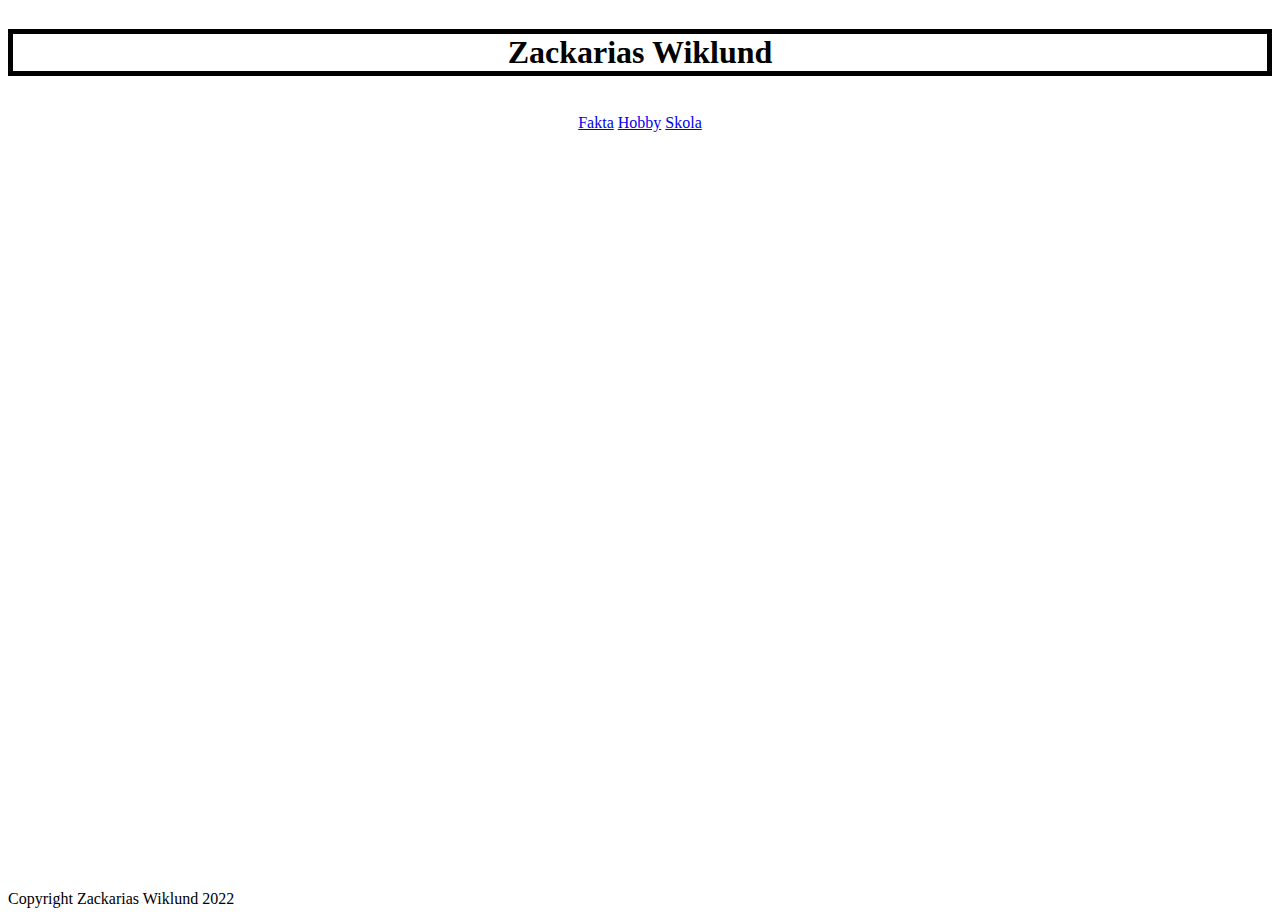
<file: index.html>
<!DOCTYPE html>
<html lang="en">
<head>
    <meta charset="UTF-8">
    <meta http-equiv="X-UA-Compatible" content="IE=edge">
    <meta name="viewport" content="width=device-width, initial-scale=1.0">
    <title>Zackarias Wiklund</title>
    <link rel="stylesheet" href="style.css">
</head>
<body>
   <header>
        <h1>Zackarias Wiklund</h1>
   </header>
   <main>
    <article>
        <p>
      
            <a href="Fakta.html">Fakta</a>
            <a href="Hobby.html">Hobby</a>
            <a href="Skola.html">Skola</a>
        </p>


    </article>
   </main>
   <footer>
    Copyright Zackarias Wiklund 2022
   </footer>
</body>
    



</html>
</file>
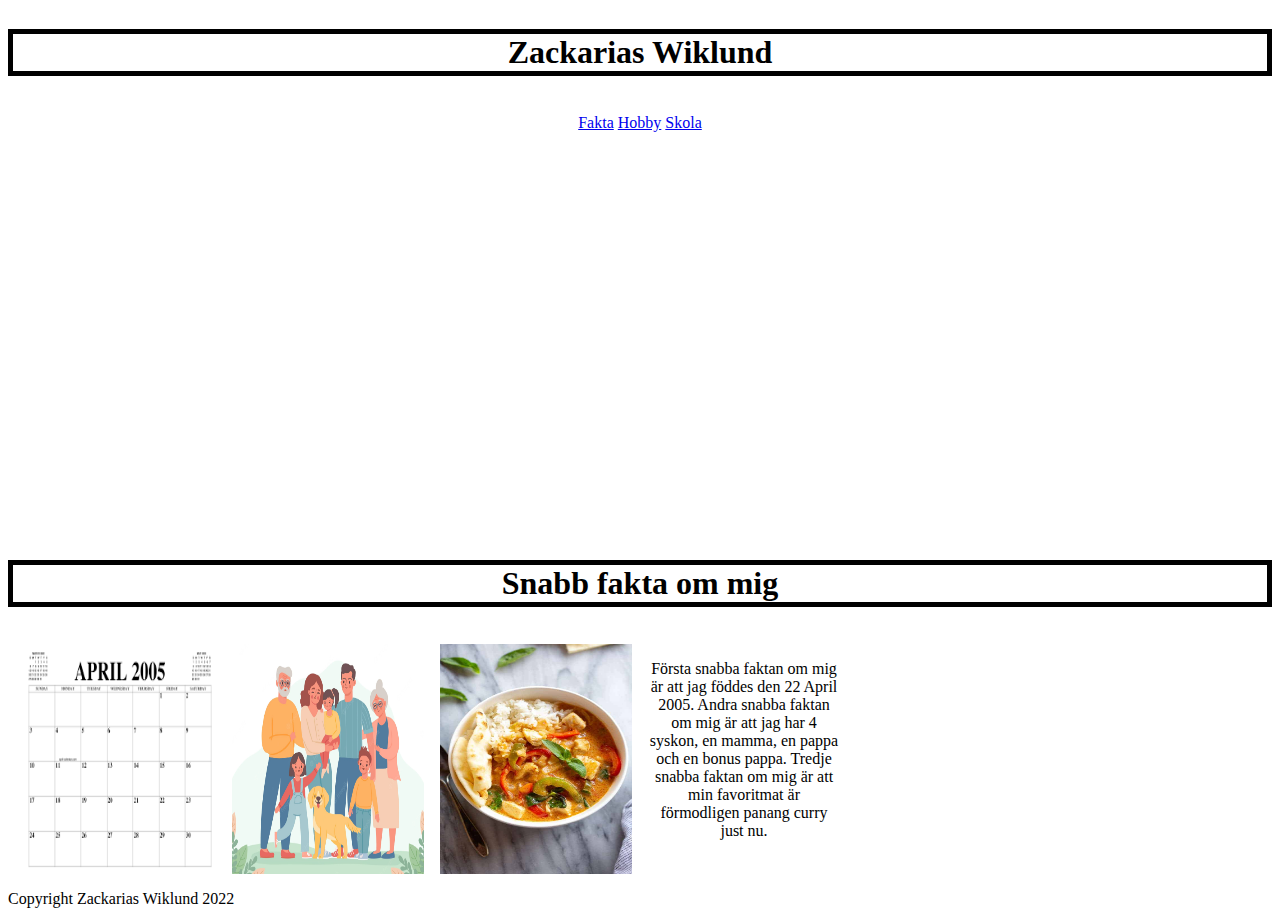
<file: Fakta.html>
<header>
    <h1>Zackarias Wiklund</h1>
</header>
<main>
<article>
    <p>
  
        <a href="Fakta.html">Fakta</a>
        <a href="Hobby.html">Hobby</a>
        <a href="Skola.html">Skola</a>
    </p>


</article>
</main>



<head>
    <link rel="stylesheet" href="style.css">
    <body>
        <h1>Snabb fakta om mig</h1>
        <div class="image-grid">
            
            <img src="fakta1.jpg">
            <img src="fakta2.jpg">
            <img src="fakta3.jpg">
            
            <p>
                Första snabba faktan om mig är att jag föddes den 22 April 2005.
                 
                Andra snabba faktan om mig är att jag har 4 syskon, en mamma, en pappa och en bonus pappa.
            
                Tredje snabba faktan om mig är att min favoritmat är förmodligen panang curry just nu.
            </p>
            </div>
    
             <div class="row">
        <div class="column">
            
        
            
            </div>
        
        </div>
       

        



    
    </body>






</head>
<footer>
    Copyright Zackarias Wiklund 2022
    </footer>
</file>
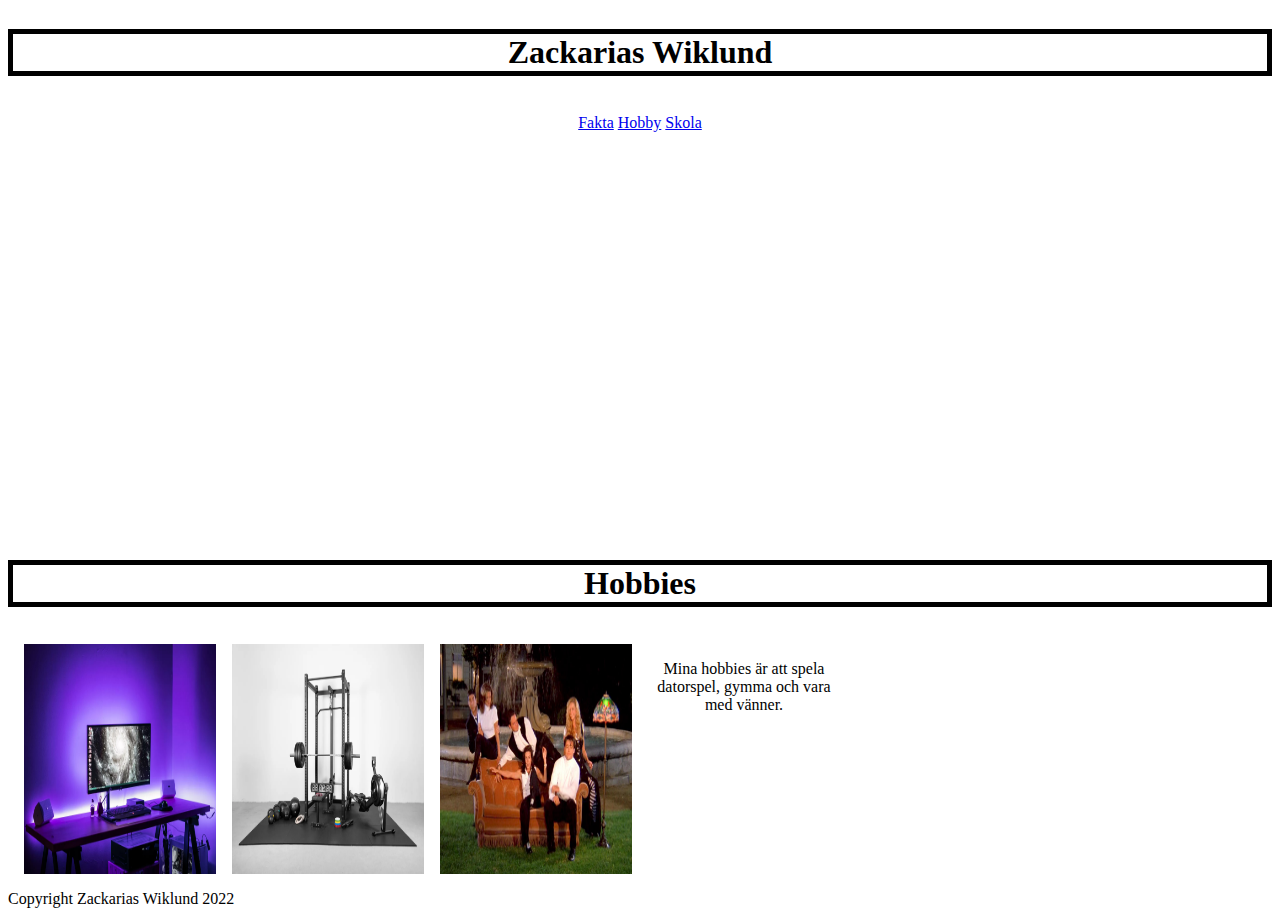
<file: Hobby.html>
<header>
    <h1>Zackarias Wiklund</h1>
</header>
<main>
<article>
    <p>
  
        <a href="Fakta.html">Fakta</a>
        <a href="Hobby.html">Hobby</a>
        <a href="Skola.html">Skola</a>
    </p>


</article>
</main>



<head>
    <link rel="stylesheet" href="style.css">
    <body>
        <h1>Hobbies</h1>
        <div class="image-grid">
            
            <img src="hobby1.jpg">
            <img src="hobby2.jpg">
            <img src="hobby3.jpg">
            
            <p>
                Mina hobbies är att spela datorspel, gymma och vara med vänner. 

            </p>
            </div>
    
             <div class="row">
        <div class="column">
            
        
            
            </div>
        
        </div>
       

        



    
    </body>






</head>
<footer>
    Copyright Zackarias Wiklund 2022
    </footer>
</file>
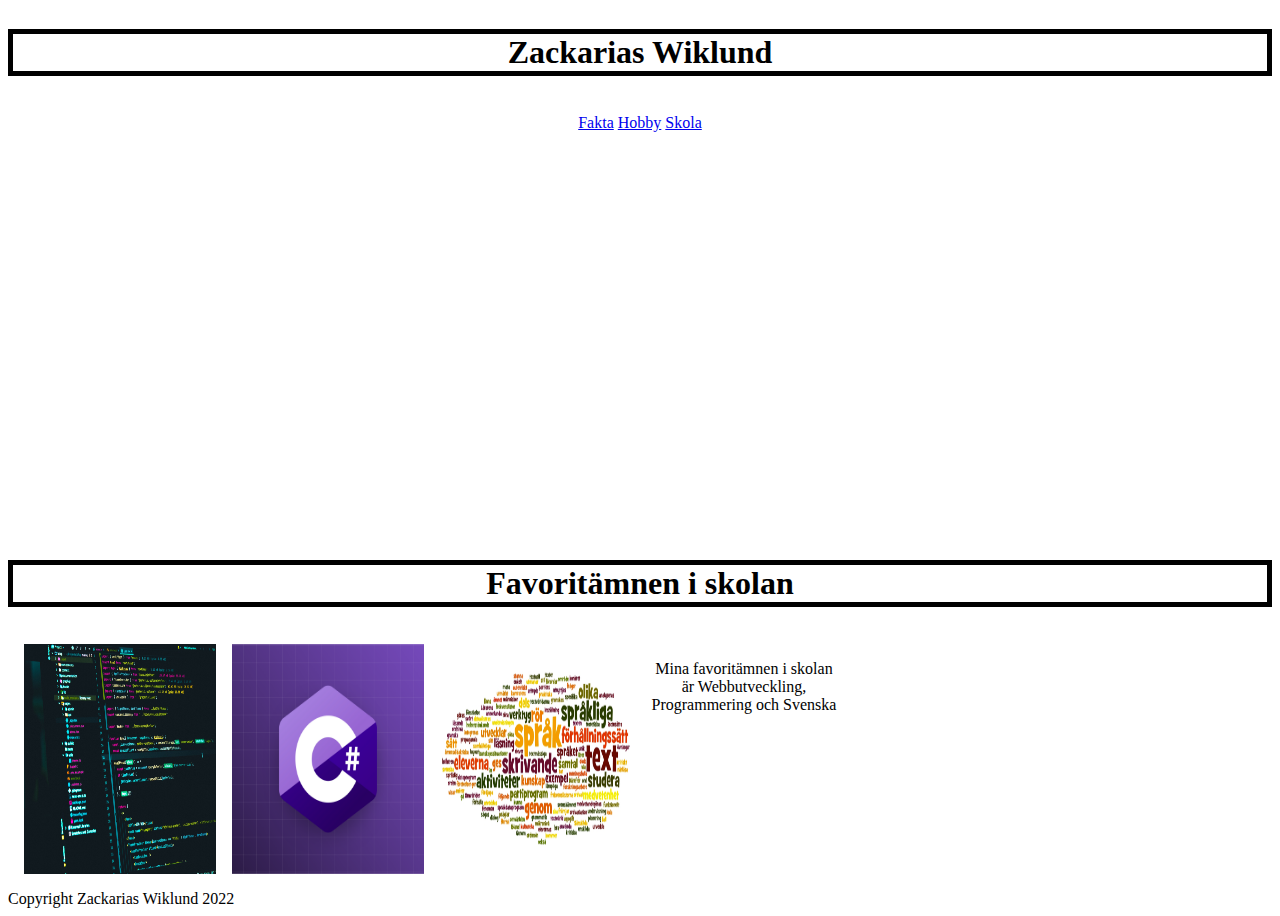
<file: Skola.html>
<header>
    <h1>Zackarias Wiklund</h1>
</header>
<main>
<article>
    <p>
  
        <a href="Fakta.html">Fakta</a>
        <a href="Hobby.html">Hobby</a>
        <a href="Skola.html">Skola</a>
    </p>


</article>
</main>



<head>
    <link rel="stylesheet" href="style.css">
    <body>
        <h1>Favoritämnen i skolan</h1>
        <div class="image-grid">
            
            <img src="ämne1.jpg">
            <img src="ämne2.jpg">
            <img src="ämne3.jpg">
            
            <p>
                Mina favoritämnen i skolan är Webbutveckling, Programmering och Svenska

            </p>
            </div>
    
             <div class="row">
        <div class="column">
            
        
            
            </div>
        
        </div>
       

        



    
    </body>






</head>
<footer>
    Copyright Zackarias Wiklund 2022
    </footer>
</file>
<file: style.css>
.grid-container {
    display: grid;
    

grid-gap: 20px;


}



h1{
    border: 5px solid black;

    text-align: center;
 
    color: black;
}

p {

    text-align: center;
    }

a:hover{
    color:red
    
    
    
    };


a{
    color: white;
    
    
    
    };

p {

text-align: center;
}




.image
{
    width: 300px;
    height: 300px;
}

.image-grid 
{

    --gap: 16px;
    --num-cols: 6;
    --row-height: 230px;

    box-sizing: border-box;
    padding: var(--gap);

    display: grid;
    grid-template-columns: repeat(var(--num-cols), 1fr);
    grid-auto-rows: var(--row-height);
    gap: var(--gap);

}

.image-grid > img 
{

    width: 100%;
    height: 100%;
   
}


body 
{
    min-height: 100vh;
    display: grid;
    grid-template-rows: auto 1fr auto;
}
</file>
